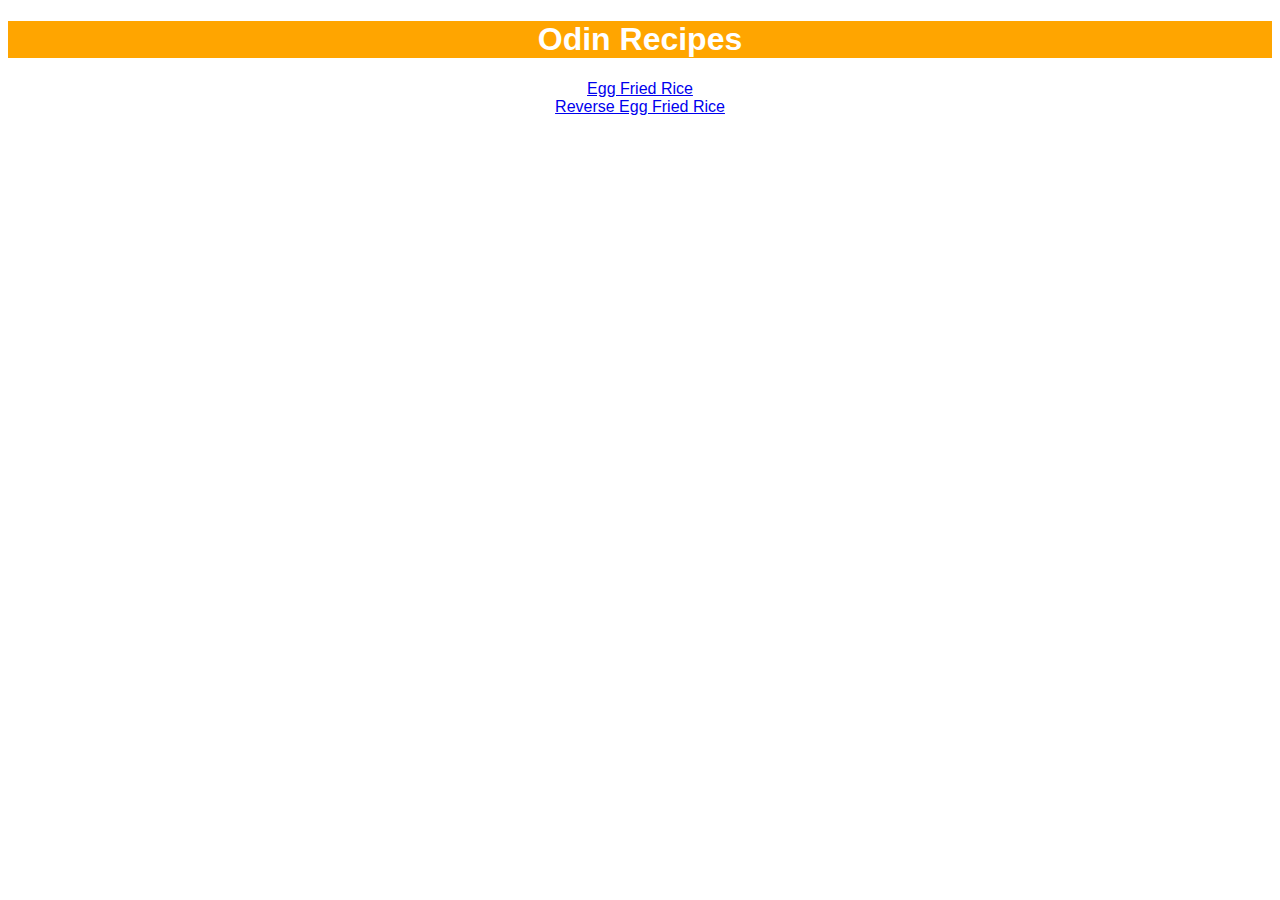
<file: index.html>
<!DOCTYPE html>
<html lang="en">
<head>
    <meta charset="UTF-8">
    <meta http-equiv="X-UA-Compatible" content="IE=edge">
    <meta name="viewport" content="width=device-width, initial-scale=1.0">
    <link rel="stylesheet" href="style.css">
    <title>Odin Recipes</title>
</head>
<body>
    <h1 class="h1">Odin Recipes</h1>
    <ul class="base-list">
        <li><a href="./recipes/egg-fried-rice.html">Egg Fried Rice</a></li>
        <li><a href="./recipes/reverse-egg-fried-rice.html">Reverse Egg Fried Rice</a></li>
    </ul>
</body>
</html>
</file>
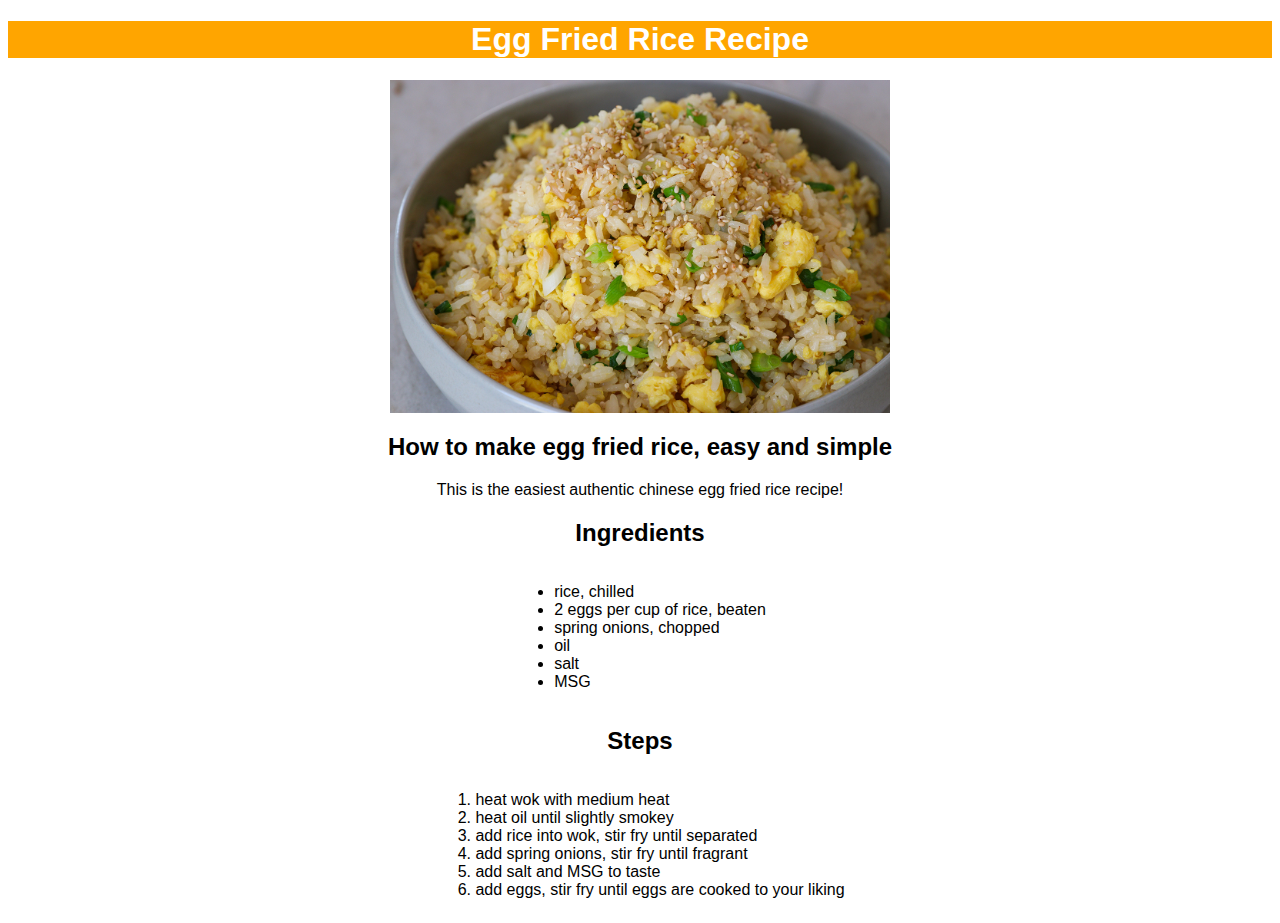
<file: recipes/egg-fried-rice.html>
<!DOCTYPE html>
<html lang="en">
<head>
    <meta charset="UTF-8">
    <meta http-equiv="X-UA-Compatible" content="IE=edge">
    <meta name="viewport" content="width=device-width, initial-scale=1.0">
    <link rel="stylesheet" href="../style.css">
    <title>Egg Fried Rice Recipe</title>
</head>
<body>
    <h1 class="h1">Egg Fried Rice Recipe</h1>

        <img class="poster-image" src="../images/Egg-Fried-Rice.jpg" alt="Image of a bowl of egg fried rice">

    <h2 class="h2">How to make egg fried rice, easy and simple</h2>

        <p class="base-paragraph">
            This is the easiest authentic chinese egg fried rice recipe!
        </p>

    <h2 class="h2">Ingredients</h2>
        <div class="list-container">
            <ul class="recipe-list">
                <li>rice, chilled</li>
                <li>2 eggs per cup of rice, beaten</li>
                <li>spring onions, chopped</li>
                <li>oil</li>
                <li>salt</li>
                <li>MSG</li>
            </ul>
        </div>
    
    <h2 class="h2">Steps</h2>
        <div class="list-container">
            <ol class="recipe-list">
                <li>heat wok with medium heat</li>
                <li>heat oil until slightly smokey</li>
                <li>add rice into wok, stir fry until separated</li>
                <li>add spring onions, stir fry until fragrant</li>
                <li>add salt and MSG to taste</li>
                <li>add eggs, stir fry until eggs are cooked to your liking</li>
            </ol>    
        </div>
</body>
</html>
</file>
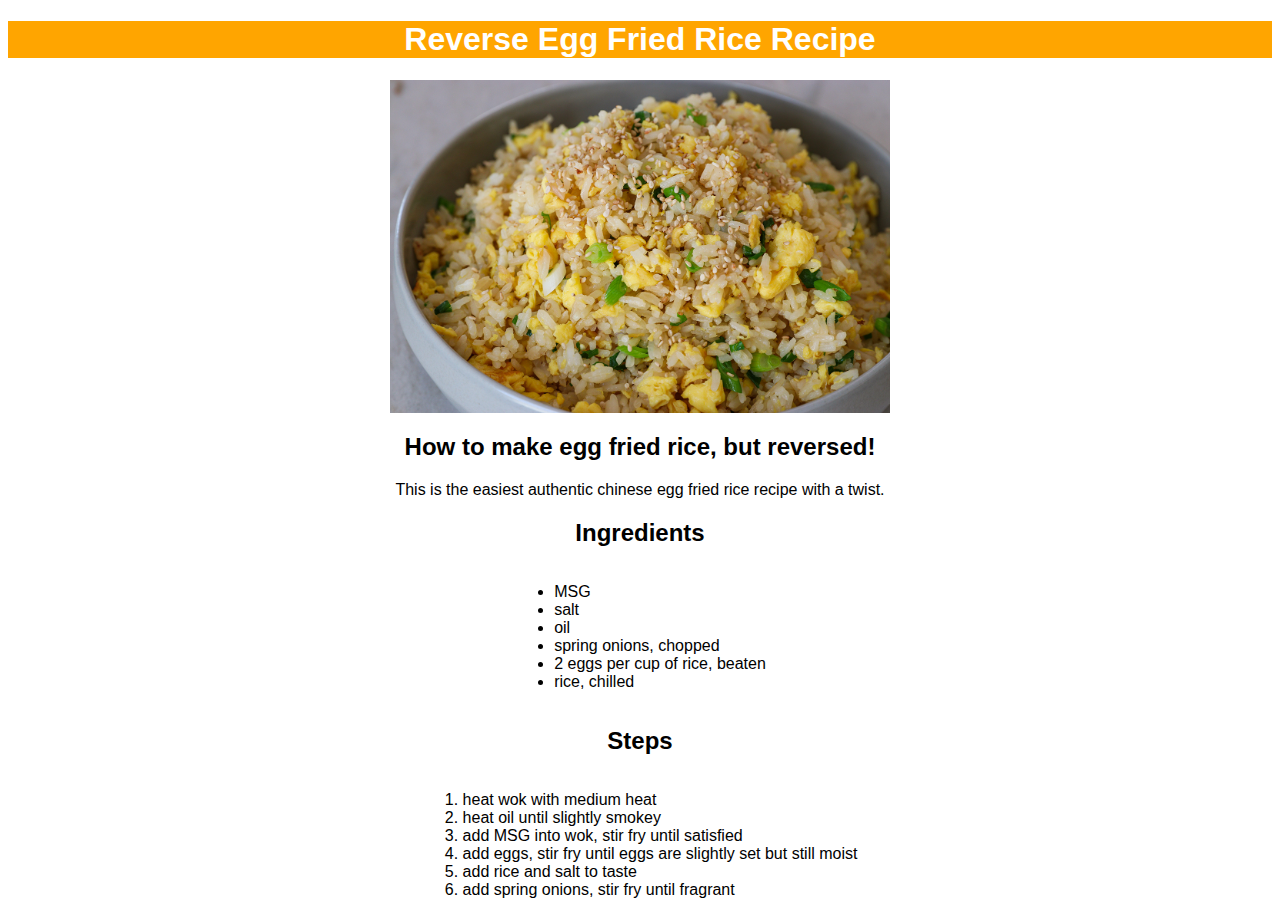
<file: recipes/reverse-egg-fried-rice.html>
<!DOCTYPE html>
<html lang="en">
<head>
    <meta charset="UTF-8">
    <meta http-equiv="X-UA-Compatible" content="IE=edge">
    <meta name="viewport" content="width=device-width, initial-scale=1.0">
    <link rel="stylesheet" href="../style.css">
    <title>Reverse Egg Fried Rice Recipe</title>
</head>
<body>
    <h1 class="h1">Reverse Egg Fried Rice Recipe</h1>

        <img class="poster-image" src="../images/Egg-Fried-Rice.jpg" alt="Image of a bowl of egg fried rice">

    <h2 class="h2">How to make egg fried rice, but reversed!</h2>

        <p class="base-paragraph">
            This is the easiest authentic chinese egg fried rice recipe with a twist.
        </p>

    <h2 class="h2">Ingredients</h2>
        <div class="list-container">
            <ul class="recipe-list">
                <li>MSG</li>
                <li>salt</li>
                <li>oil</li>
                <li>spring onions, chopped</li>
                <li>2 eggs per cup of rice, beaten</li>
                <li>rice, chilled</li>
            </ul>
        </div>

    <h2 class="h2">Steps</h2>
        <div class="list-container">
            <ol class="recipe-list">
                <li>heat wok with medium heat</li>
                <li>heat oil until slightly smokey</li>
                <li>add MSG into wok, stir fry until satisfied</li>
                <li>add eggs, stir fry until eggs are slightly set but still moist</li>
                <li>add rice and salt to taste</li>
                <li>add spring onions, stir fry until fragrant</li>
            </ol>    
        </div>

</body>
</html>
</file>
<file: style.css>
* {
    font-family: Arial, Helvetica, sans-serif;
}

.h1 {
    background-color: orange;
    color: white;
    text-align: center;
}

.h2 {
    text-align: center;
}

.base-paragraph {
    text-align: center;
}

.base-list {
    color: orange;
    text-align: center;
    list-style-type: none;
    padding: 0;
    margin: 0;
}

.poster-image {
    display: block;
    margin-left: auto;
    margin-right: auto;
    width: 500px;
    height: auto;
}

div.list-container {
    text-align: center;
}

.recipe-list {
    display: inline-block;
    text-align: left;
}
</file>
